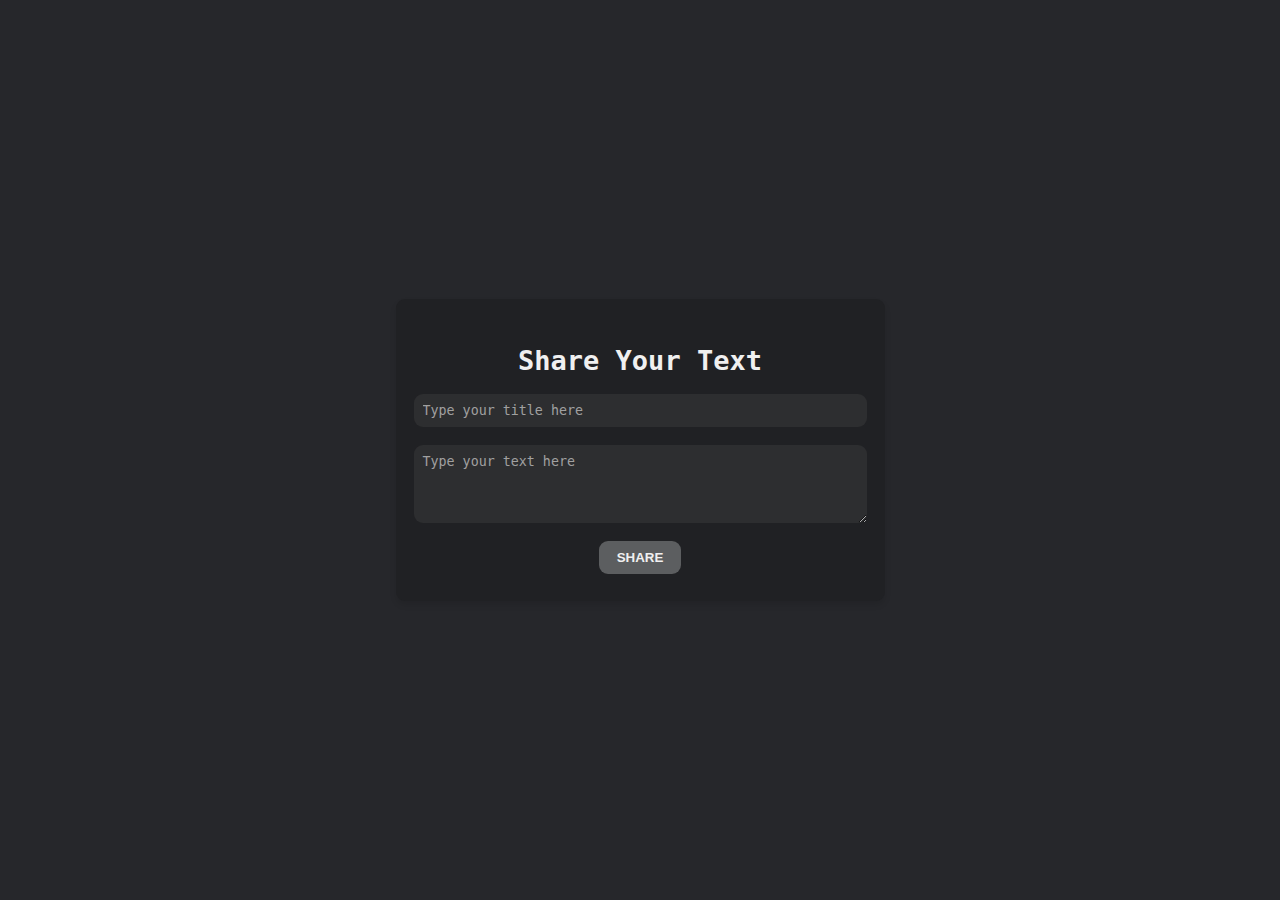
<file: anontext/index.html>
<!DOCTYPE html>
<html lang="en">
<head>
    <meta charset="UTF-8">
    <meta name="viewport" content="width=device-width, initial-scale=1.0">
    <title>Share Text</title>
    <link rel="stylesheet" href="style.css">
</head>
<body>
    <div class="container">
        <h1>Share Your Text</h1>
        <form>
            <label for="titleInput"></label>
            <input type="text" id="titleInput" name="title" placeholder="Type your title here">
            <label for="contentInput"></label>
            <textarea id="contentInput" name="content" rows="4" cols="50" placeholder="Type your text here"></textarea>
            <button type="button" id="shareButton">Share</button>
        </form>
    </div>
    <script src="script.js"></script>
</body>
</html>
</file>
<file: anontext/style.css>
html {
  font-size: 18px;
}

body {
  background-color: #26272b;
  font-family: "Source Code Pro", monospace;
  color: #f0f0f0;
  display: flex;
  justify-content: center;
  align-items: center;
  min-height: 100vh;
  margin: 0;
  padding: 0;
}

.container {
  max-width: 1000px;
  background-color: #202124;
  padding: 1.5rem;
  border-radius: 0.5rem;
  box-shadow: 0 4px 6px rgba(0, 0, 0, 0.1);
}

h1 {
  font-size: 1.5rem;
  margin-bottom: 1rem;
  text-align: center;
}

input,
textarea {
  display: block;
  width: 100%;
  font-family: inherit;
  background-color: #2d2e30;
  border: none;
  padding: 0.5rem;
  color: #f0f0f0;
  margin-bottom: 1rem;
}

input::placeholder,
textarea::placeholder {
  color: #a0a0a0;
}

button {
  display: block;
  margin-left: auto;
  margin-right: auto;
  background-color: #5c5e60;
  color: #f0f0f0;
  text-transform: uppercase;
  font-weight: bold;
  padding: 0.5rem 1rem;
  border-radius: 0.5rem;
  border: none;
  cursor: pointer;
  transition: background-color 0.3s;
}

button:hover {
  background-color: #707378;
}

textarea {
  resize: vertical;
}
/* ...previous CSS code... */

form {
  display: flex;
  flex-direction: column;
  align-items: center;
  max-width: 1000%; /* Adjust this value to your desired width, e.g., 60%, 70%, etc. */
  margin: 0 auto;
}

input,
textarea {
  display: block;
  width: 100%;
  max-width: 100%;
  font-family: inherit;
  background-color: #2d2e30;
  border: none;
  padding: 0.5rem;
  color: #f0f0f0;
  margin-bottom: 1rem;
  border-radius: 0.5rem;
}

/*end
/* ...previous CSS code... */

.form-container {
  background-color: #1f1f1f;
  padding: 2rem;
  border-radius: 0.5rem;
  box-shadow: 0 4px 6px rgba(0, 0, 0, 0.1);
  max-width: 90%; /* Adjust this value to your desired width, e.g., 100%, 1200px, etc. */
  margin: 2rem auto;
}

form {
  display: flex;
  flex-direction: column;
  align-items: center;
  max-width: 100%;
  margin: 0 auto;
}

/* ...remaining CSS code... */
/* ...previous CSS code... */

.title-input,
.textarea-input {
  resize: both;
  max-width: 5000px;
  overflow: auto;
}
</file>
